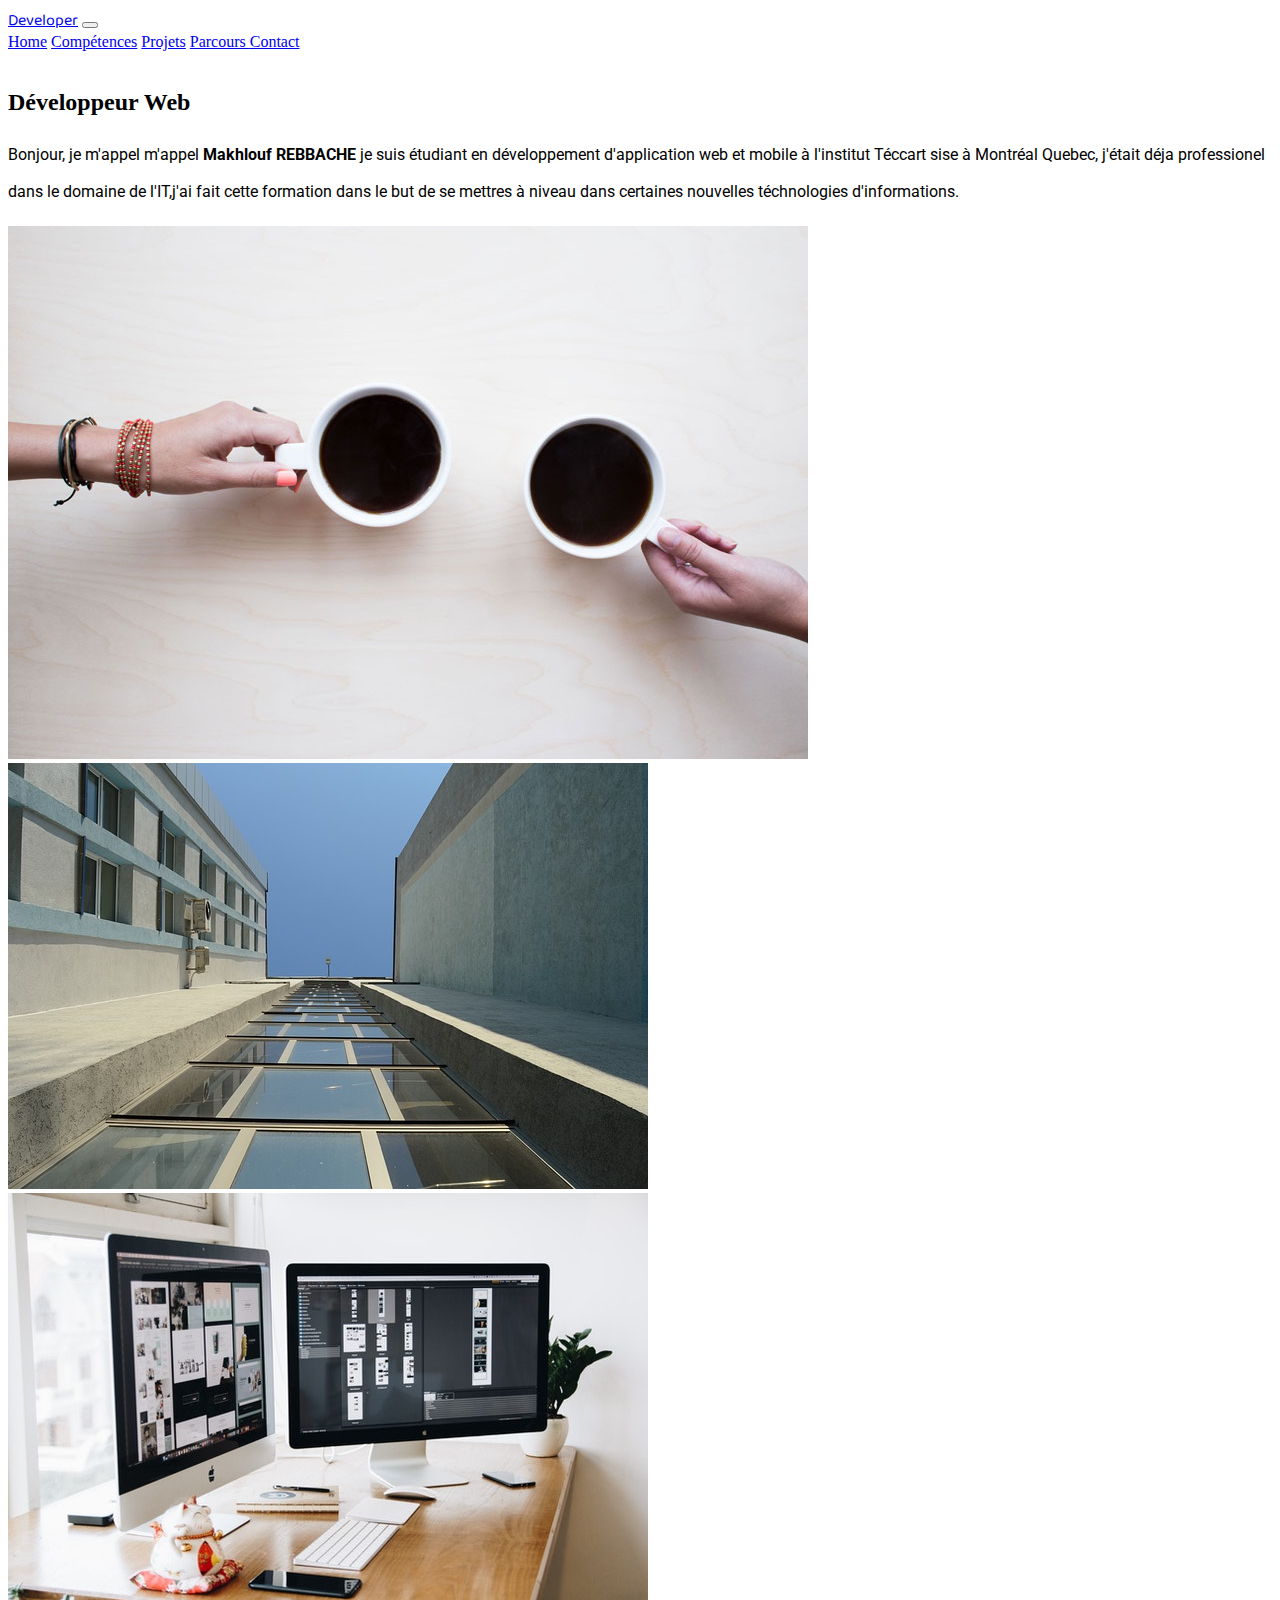
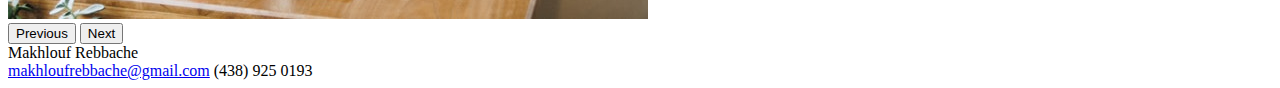
<file: index.html>
<!doctype html>
<html lang="fr">
  <head>
    <meta charset="utf-8">
    <meta name="viewport" content="width=device-width, initial-scale=1">
    <title>PortFolio</title>
<!------------------------------------------------Déclaration des fonts,liaison CSS, js et Bootstrap------------------------------------------------------------------->    
    <link rel="preconnect" href="https://fonts.googleapis.com">
    <link rel="preconnect" href="https://fonts.gstatic.com" crossorigin>

    <link href="https://fonts.googleapis.com/css2?family=Baloo+2&display=swap" rel="stylesheet">
    <link href="https://fonts.googleapis.com/css2?family=Rubik:ital,wght@1,300&display=swap" rel="stylesheet">
    <link href="https://fonts.googleapis.com/css2?family=Roboto:wght@300&display=swap" rel="stylesheet">
    
    
    
    <link href="https://cdn.jsdelivr.net/npm/bootstrap@5.3.0/dist/css/bootstrap.min.css" rel="stylesheet" 
     integrity="sha384-9ndCyUaIbzAi2FUVXJi0CjmCapSmO7SnpJef0486qhLnuZ2cdeRhO02iuK6FUUVM" crossorigin="anonymous">
     <script src="https://cdn.jsdelivr.net/npm/bootstrap@5.3.0/dist/js/bootstrap.bundle.min.js"></script>
     <link rel="stylesheet" href="CSS/style.css">
  </head>
  <body>
<!-----------------------------------------------------------la barre de navigation------------------------------------------------------------------->


    <nav class="navbar navbar-expand-lg navbar-light bg-light py-3">
      <div class="container ">
        <a class=" fs-1 text-info nav-link" style="font-family: 'Baloo 2', cursive;" href="/index.html">Developer</a>
          <button class="navbar-toggler" type="button" data-bs-toggle="collapse" data-bs-target="#navbarSupportedContent" aria-controls="navbarSupportedContent" aria-expanded="false" aria-label="Toggle navigation"><span class="navbar-toggler-icon"></span></button>
          <div class="collapse navbar-collapse" id="navbarSupportedContent">
              <div class="navbar-nav ms-auto mb-2 mb-lg-0 small fw-bolder">
                <a href="index.html" class="nav-link " >Home</a>
                <a href="Compétence.html" class="nav-link ">Compétences</a>
                <a href="Projets.html" class="nav-link ">Projets</a>
                <a href="Parcours.html" class="nav-link ">Parcours </a>
                <a href="Contact.html" class="nav-link ">Contact</a>
              </div>
          </div>
      </div>
  </nav>

    <main class="my-5">
<!----------------------------------------------Le main et la section qui comporte les deux colonnes------------------------------------------------------------------------------->
      <section>
      
        <div class="container mt-4 ">
          <br>
          <div class="row ">
            <div class="col-12 col-md-6  my-auto   p-3 ">
             <h2  class="fs-1 text-info mb-4" q>Développeur Web</h2>
             <p class="hero-subtitle mb-4 " style="font-family: 'Roboto', sans-serif;line-height:37px" >
               Bonjour, je m'appel m'appel <strong >Makhlouf REBBACHE</strong> je suis étudiant en développement d'application web
               et  mobile à l'institut Téccart sise à Montréal Quebec, j'était déja professionel dans le domaine 
               de l'IT,j'ai fait cette formation dans le but de se mettres à niveau dans certaines nouvelles téchnologies d'informations.
              
               
             </p>
            </div>
            <div class="col-12 col-md-6 px-4 " >
              <div id="carouselExampleControls" class="carousel slide" data-bs-ride="carousel">
                <div class="carousel-inner">
                  <div class="carousel-item active">
                    <img src="IMG/grab-a-coffee.jpg" class="d-block w-100" alt="...">
                  </div>
                  <div class="carousel-item">
                    <img src="IMG/building.jpg" class="d-block w-100" alt="...">
                  </div>
                  <div class="carousel-item">
                    <img src="IMG/design.jpg" class="d-block w-100" alt="...">
                  </div>
                </div>
                <button class="carousel-control-prev" type="button" data-bs-target="#carouselExampleControls" data-bs-slide="prev">
                  <span class="carousel-control-prev-icon" aria-hidden="true"></span>
                  <span class="visually-hidden">Previous</span>
                </button>
                <button class="carousel-control-next" type="button" data-bs-target="#carouselExampleControls" data-bs-slide="next">
                  <span class="carousel-control-next-icon" aria-hidden="true"></span>
                  <span class="visually-hidden">Next</span>
                </button>
            </div>
          </div>
        
        </div>
  
      </section>
    </main>
    
    <!-------------------------------------------------------------Le footer--------------------------------------------------------------------------------------------------------->
    
    
    <footer class="bg-light py-4 fixed-bottom">
      <div class="container">
          <div class="row align-items-center justify-content-between flex-column flex-sm-row">
              <div class="col-auto"><div class="fw-blod text-info fs-4 m-0 "> Makhlouf Rebbache</div></div>
              <div class="col-auto">
                  <a class="small text-info text-decoration-none text-col" href="#!">makhloufrebbache@gmail.com</a>
                  <a class="small text-info ms-3 text-decoration-none text-col">(438) 925 0193</a>
              </div>
          </div>
      </div>
  </footer>

 
  </body>
</html>
</file>
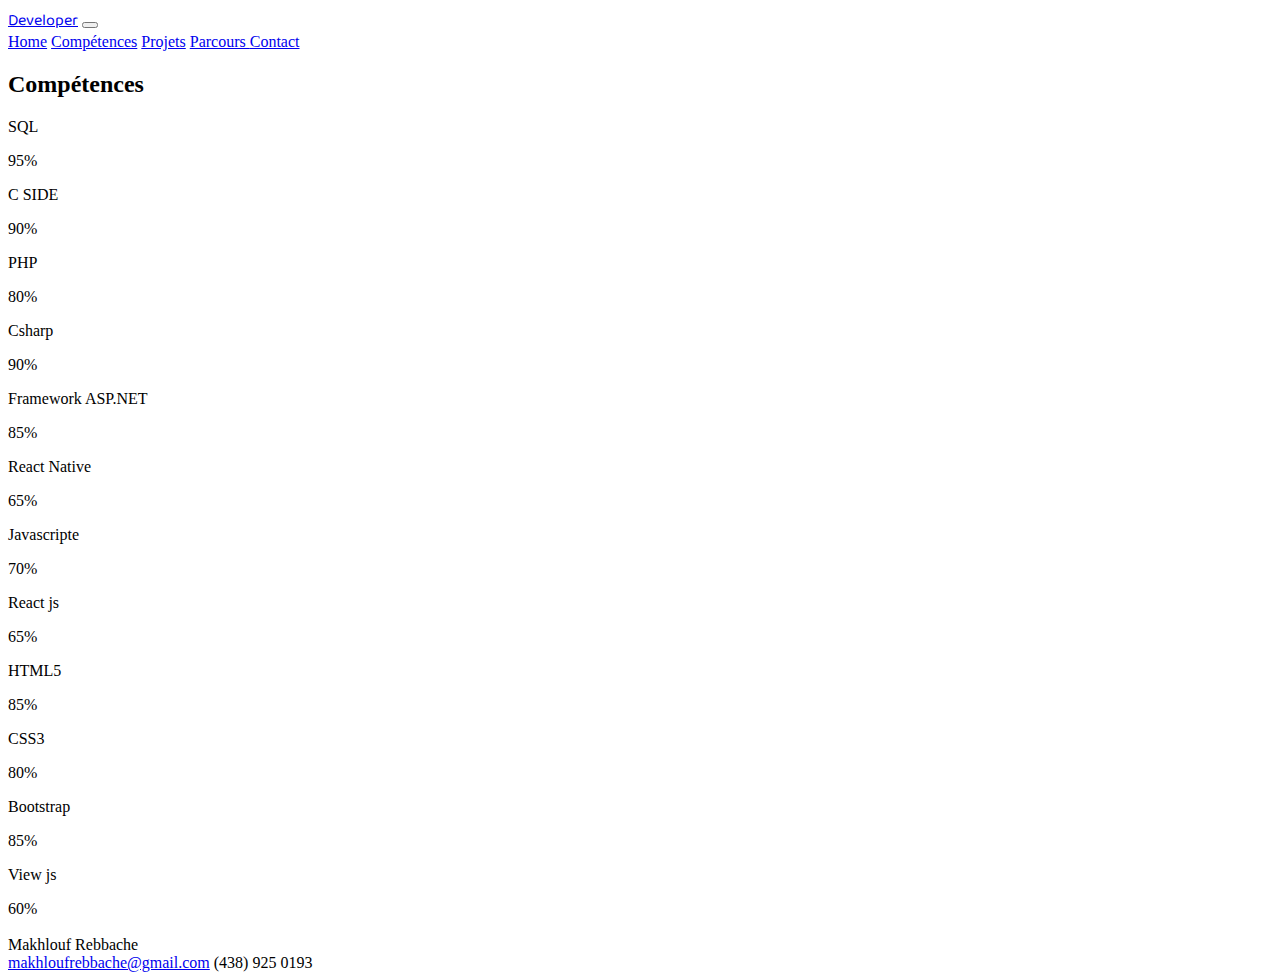
<file: Compétence.html>
<!doctype html>
<html lang="fr">
  <head>
    <meta charset="utf-8">
    <meta name="viewport" content="width=device-width, initial-scale=1">
    <title>PortFolio</title>
<!------------------------------------------------Déclaration des fonts,liaison CSS, js et Bootstrap------------------------------------------------------------------->    

    <link rel="preconnect" href="https://fonts.googleapis.com">
    <link rel="preconnect" href="https://fonts.gstatic.com" crossorigin>

    <link href="https://fonts.googleapis.com/css2?family=Baloo+2&display=swap" rel="stylesheet">
    <link href="https://fonts.googleapis.com/css2?family=Rubik:ital,wght@1,300&display=swap" rel="stylesheet">
    <link href="https://fonts.googleapis.com/css2?family=Roboto:wght@300&display=swap" rel="stylesheet">

    <link href="https://cdn.jsdelivr.net/npm/bootstrap@5.3.0/dist/css/bootstrap.min.css" rel="stylesheet" 
     integrity="sha384-9ndCyUaIbzAi2FUVXJi0CjmCapSmO7SnpJef0486qhLnuZ2cdeRhO02iuK6FUUVM" crossorigin="anonymous">
     <script src="https://cdn.jsdelivr.net/npm/bootstrap@5.3.0/dist/js/bootstrap.bundle.min.js"></script>
     <link rel="stylesheet" href="CSS/style.css">
  </head>
  <body>
<!-----------------------------------------------------------la barre de navigation------------------------------------------------------------------->
 
<nav class="navbar navbar-expand-lg navbar-light bg-light py-3">
      <div class="container ">
        <a class=" fs-1 text-info nav-link" style="font-family: 'Baloo 2', cursive;" href="/index.html">Developer</a>
          <button class="navbar-toggler" type="button" data-bs-toggle="collapse" data-bs-target="#navbarSupportedContent" aria-controls="navbarSupportedContent" aria-expanded="false" aria-label="Toggle navigation"><span class="navbar-toggler-icon"></span></button>
          <div class="collapse navbar-collapse" id="navbarSupportedContent">
              <div class="navbar-nav ms-auto mb-2 mb-lg-0 small fw-bolder">
                <a href="index.html" class="nav-link " >Home</a>
                <a href="Compétence.html" class="nav-link ">Compétences</a>
                <a href="Projets.html" class="nav-link ">Projets</a>
                <a href="Parcours.html" class="nav-link ">Parcours </a>
                <a href="Contact.html" class="nav-link ">Contact</a>
              </div>
          </div>
      </div>
  </nav>
<!-------------------------------------------------------------------Le main------------------------------------------------------------------------------->
<main>
      <section >
        <div class="container py-8">
          
          <h2 class="text-center my-3 py-2">Compétences</h2>
          <div class="row">
            <div class="col-12 col-md-6">
              <div class="shadow p-3 my-2 rounded text-center">
                <i class="fa-brands fa-html5 text-primary"></i>
                <p>SQL</p>
                <div class="progress" role="progressbar" aria-label="Basic example" aria-valuenow="0" aria-valuemin="0" aria-valuemax="100">
                  <div class="progress-bar" style="width: 95%">95%</div>
                </div>
              </div>
              <div class="shadow p-3 my-2 rounded text-center">
                <i class="text-primary fa-brands fa-css3-alt"></i>
                <p>C SIDE</p>
                <div class="progress" role="progressbar" aria-label="Basic example" aria-valuenow="0" aria-valuemin="0" aria-valuemax="100">
                  <div class="progress-bar" style="width: 90%">90%</div>
                </div>
              </div>
              <div class="shadow p-3 my-2 rounded text-center">
                <i class="text- fa-brands fa-js"></i>
                <p>PHP</p>
                <div class="progress" role="progressbar" aria-label="Basic example" aria-valuenow="0" aria-valuemin="0" aria-valuemax="100">
                  <div class="progress-bar" style="width: 80%">80%</div>
                </div>
              </div>
              <div class="shadow p-3 my-2 rounded text-center">
                <i class="text-primary fa-brands fa-sass"></i>
                <p>Csharp</p>
                <div class="progress" role="progressbar" aria-label="Basic example" aria-valuenow="0" aria-valuemin="0" aria-valuemax="100">
                  <div class="progress-bar" style="width: 90%">90%</div>
                </div>
              </div>
              <div class="shadow p-3 my-2 rounded text-center">
                <i class="text-primary fa-brands fa-bootstrap"></i>
                <p>Framework ASP.NET</p>
                <div class="progress" role="progressbar" aria-label="Basic example" aria-valuenow="0" aria-valuemin="0" aria-valuemax="100">
                  <div class="progress-bar" style="width: 85%">85%</div>
                </div>
              </div>
              <div class="shadow p-3 my-2 rounded text-center">
                <i class="text-primary fa-brands fa-github"></i>
                <p>React Native</p>
                <div class="progress" role="progressbar" aria-label="Basic example" aria-valuenow="0" aria-valuemin="0" aria-valuemax="100">
                  <div class="progress-bar" style="width: 65%">65%</div>
                </div>
              </div>
              
            </div>
            <div class="col-12 col-md-6">
              <div class="shadow p-3 my-2 rounded text-center">
                <i class="text-primary fa-brands fa-node"></i>
                <p>Javascripte</p>
                <div class="progress" role="progressbar" aria-label="Basic example" aria-valuenow="0" aria-valuemin="0" aria-valuemax="100">
                  <div class="progress-bar" style="width: 70%">70%</div>
                </div>
              </div>
              <div class="shadow p-3 my-2 rounded text-center">
                <i class="text-primary fa-brands fa-react"></i>
                <p>React js</p>
                <div class="progress" role="progressbar" aria-label="Basic example" aria-valuenow="0" aria-valuemin="0" aria-valuemax="100">
                  <div class="progress-bar" style="width: 65%">65%</div>
                </div>
              </div>
              <div class="shadow p-3 my-2 rounded text-center">
                <i class="text-primary fa-brands fa-bootstrap"></i>
                <p>HTML5</p>
                <div class="progress" role="progressbar" aria-label="Basic example" aria-valuenow="0" aria-valuemin="0" aria-valuemax="100">
                  <div class="progress-bar" style="width: 85%">85%</div>
                </div>
              </div>
              <div class="shadow p-3 my-2 rounded text-center">
                <i class="text-primary fa-brands fa-github"></i>
                <p>CSS3</p>
                <div class="progress" role="progressbar" aria-label="Basic example" aria-valuenow="0" aria-valuemin="0" aria-valuemax="100">
                  <div class="progress-bar" style="width: 80%">80%</div>
                </div>
              </div>
              <div class="shadow p-3 my-2 rounded text-center">
                <i class="text-primary fa-brands fa-bootstrap"></i>
                <p>Bootstrap</p>
                <div class="progress" role="progressbar" aria-label="Basic example" aria-valuenow="0" aria-valuemin="0" aria-valuemax="100">
                  <div class="progress-bar" style="width: 85%">85%</div>
                </div>
              </div>
              <div class="shadow p-3 my-2 rounded text-center">
                <i class="text-primary fa-brands fa-github"></i>
                <p>View js</p>
                <div class="progress" role="progressbar" aria-label="Basic example" aria-valuenow="0" aria-valuemin="0" aria-valuemax="100">
                  <div class="progress-bar" style="width: 60%">60%</div>
                </div>
              </div>
            </div>
          </div>
        </div>
      </section>
      <br>
    </main>
<!-------------------------------------------------------------------Le footer--------------------------------------------------------------------------------------------------------->

    <footer class="bg-light py-4 ">
      <div class="container">
          <div class="row align-items-center justify-content-between flex-column flex-sm-row">
              <div class="col-auto"><div class="fw-blod text-info fs-4 m-0 "> Makhlouf Rebbache</div></div>
              <div class="col-auto">
                  <a class="small text-info text-decoration-none text-col" href="#!">makhloufrebbache@gmail.com</a>
                  <a class="small text-info ms-3 text-decoration-none text-col">(438) 925 0193</a>
              </div>
          </div>
      </div>
  </footer>
  </body>

</html>
</file>
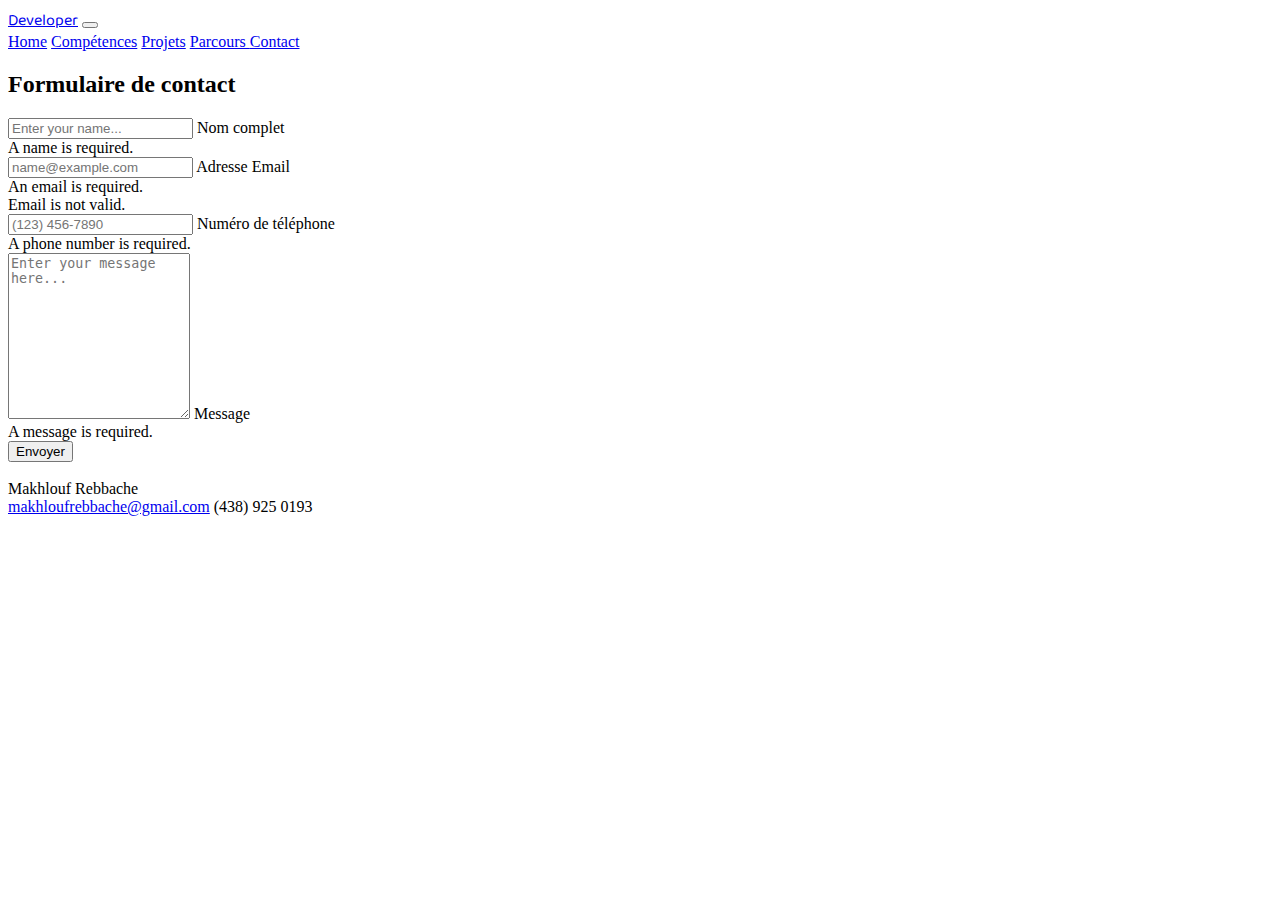
<file: Contact.html>
<!doctype html>
<html lang="fr">
  <head>
    <meta charset="utf-8">
    <meta name="viewport" content="width=device-width, initial-scale=1">
    <title>PortFolio</title>
<!------------------------------------------------Déclaration des fonts,liaison CSS, js et Bootstrap------------------------------------------------------------------->    
<link rel="preconnect" href="https://fonts.googleapis.com">
    <link rel="preconnect" href="https://fonts.gstatic.com" crossorigin>

    <link href="https://fonts.googleapis.com/css2?family=Baloo+2&display=swap" rel="stylesheet">
    <link href="https://fonts.googleapis.com/css2?family=Rubik:ital,wght@1,300&display=swap" rel="stylesheet">
    <link href="https://fonts.googleapis.com/css2?family=Roboto:wght@300&display=swap" rel="stylesheet">
     
    <link href="https://cdn.jsdelivr.net/npm/bootstrap@5.3.0/dist/css/bootstrap.min.css" rel="stylesheet" 
     integrity="sha384-9ndCyUaIbzAi2FUVXJi0CjmCapSmO7SnpJef0486qhLnuZ2cdeRhO02iuK6FUUVM" crossorigin="anonymous">
     <script src="https://cdn.jsdelivr.net/npm/bootstrap@5.3.0/dist/js/bootstrap.bundle.min.js"></script>
     <link rel="stylesheet" href="CSS/style.css">
  </head>
  <body>
<!-----------------------------------------------------------la barre de navigation------------------------------------------------------------------->
<nav class="navbar navbar-expand-lg navbar-light bg-light py-3">
      <div class="container ">
        <a class=" fs-1 text-info nav-link" style="font-family: 'Baloo 2', cursive;" href="/index.html">Developer</a>
          <button class="navbar-toggler" type="button" data-bs-toggle="collapse" data-bs-target="#navbarSupportedContent" aria-controls="navbarSupportedContent" aria-expanded="false" aria-label="Toggle navigation"><span class="navbar-toggler-icon"></span></button>
          <div class="collapse navbar-collapse" id="navbarSupportedContent">
              <div class="navbar-nav ms-auto mb-2 mb-lg-0 small fw-bolder">
                <a href="index.html" class="nav-link " >Home</a>
                <a href="Compétence.html" class="nav-link ">Compétences</a>
                <a href="Projets.html" class="nav-link ">Projets</a>
                <a href="Parcours.html" class="nav-link ">Parcours </a>
                <a href="Contact.html" class="nav-link ">Contact</a>
              </div>
          </div>
      </div>
  </nav>
<!-------------------------------------------------------------------Le main------------------------------------------------------------------------------->
<main>
      <section class="py-5">
        <div class="container rounded bg-light px-5">
            
            <div class="  py-5 px-4 px-md-5">
                <div class="text-center mb-5">
                    <div class="feature bg-primary bg-gradient-primary-to-secondary text-white rounded-3 mb-3"><i class="bi bi-envelope"></i></div>
                    <h2 class="fw-bolder">Formulaire de contact</h2>
                   
                </div>
                <div class="row gx-5 justify-content-center">
                    <div class="col-lg-8 col-xl-6">
                       
                        <form id="contactForm" data-sb-form-api-token="API_TOKEN">
                          
                            <div class="form-floating mb-3 ">
                                <input class="form-control " id="name" type="text" placeholder="Enter your name..." data-sb-validations="required" />
                                <label for="name ">Nom complet</label>
                                <div class="invalid-feedback" data-sb-feedback="name:required">A name is required.</div>
                            </div>
                         
                            <div class="form-floating mb-3">
                                <input class="form-control " id="email" type="email" placeholder="name@example.com" data-sb-validations="required,email" />
                                <label for="email">Adresse Email</label>
                                <div class="invalid-feedback" data-sb-feedback="email:required">An email is required.</div>
                                <div class="invalid-feedback" data-sb-feedback="email:email">Email is not valid.</div>
                            </div>
                           
                            <div class="form-floating mb-3 bg-light">
                                <input class="form-control" id="phone" type="tel" placeholder="(123) 456-7890" data-sb-validations="required" />
                                <label for="phone">Numéro de téléphone</label>
                                <div class="invalid-feedback" data-sb-feedback="phone:required">A phone number is required.</div>
                            </div>
                            
                            <div class="form-floating mb-3 bg-light">
                                <textarea class="form-control" id="message" type="text" placeholder="Enter your message here..." style="height: 10rem" data-sb-validations="required"></textarea>
                                <label for="message">Message</label>
                                <div class="invalid-feedback" data-sb-feedback="message:required">A message is required.</div>
                            </div>
                            <div class="d-grid"><button class="btn btn-primary btn-lg disabled" id="submitButton" type="submit">Envoyer</button></div>
                        </form>
                    </div>
                </div>
            </div>
        </div>
    </section><br>
    </main>
<!-------------------------------------------------------------------Le footer--------------------------------------------------------------------------------------------------------->

    <footer class="bg-light py-4 ">
      <div class="container">
          <div class="row align-items-center justify-content-between flex-column flex-sm-row">
              <div class="col-auto"><div class="fw-blod text-info fs-4 m-0 "> Makhlouf Rebbache</div></div>
              <div class="col-auto">
                  <a class="small text-info text-decoration-none text-col" href="#!">makhloufrebbache@gmail.com</a>
                  <a class="small text-info ms-3 text-decoration-none text-col">(438) 925 0193</a>
              </div>
          </div>
      </div>
  </footer>
  
  </body>


</html>
</file>
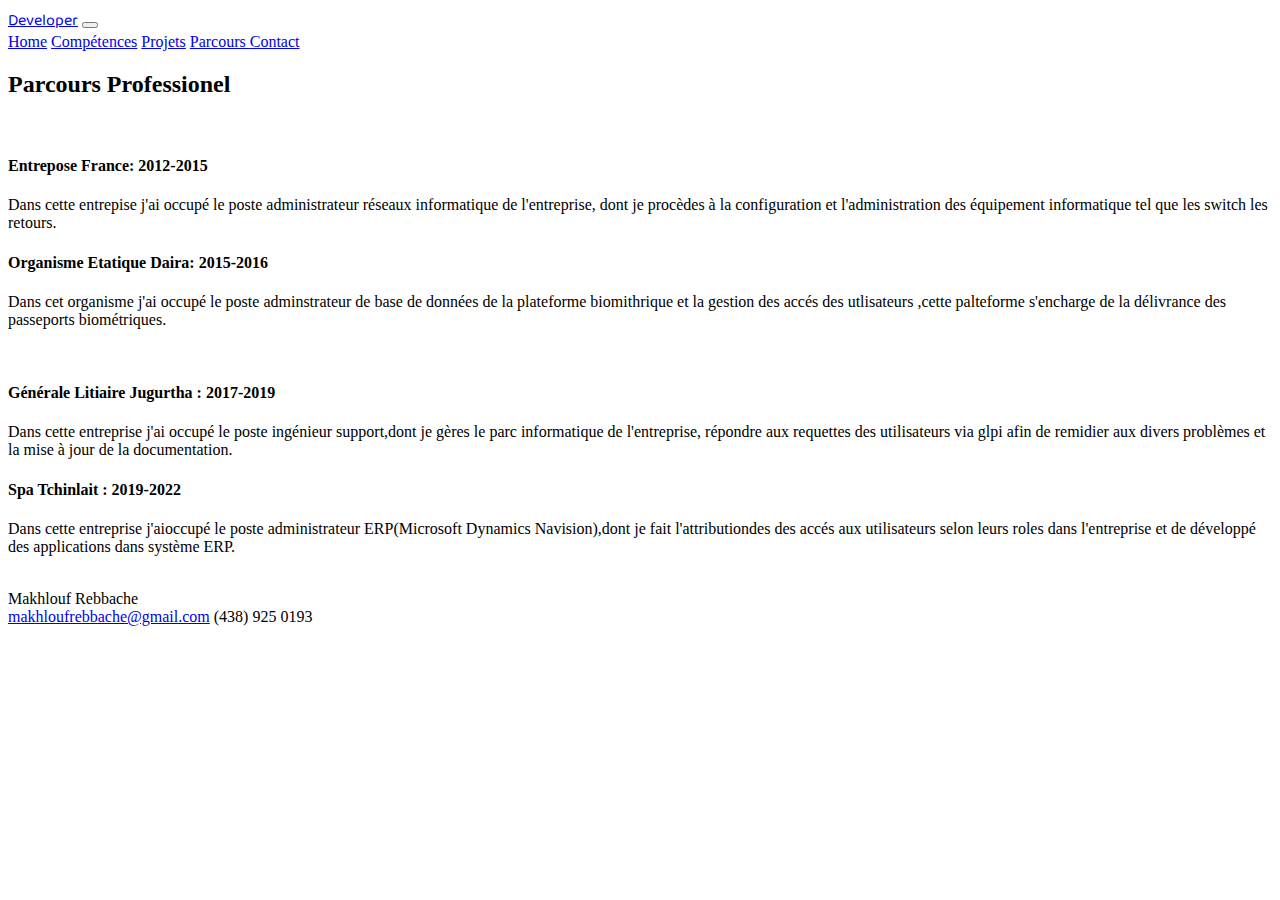
<file: Parcours.html>
<!doctype html>
<html lang="fr">
  <head>
    <meta charset="utf-8">
    <meta name="viewport" content="width=device-width, initial-scale=1">
    <title>PorteFolio</title>
<!------------------------------------------------Déclaration des fonts,liaison CSS, js et Bootstrap------------------------------------------------------------------->    

    <link rel="preconnect" href="https://fonts.googleapis.com">
    <link rel="preconnect" href="https://fonts.gstatic.com" crossorigin>

    <link href="https://fonts.googleapis.com/css2?family=Baloo+2&display=swap" rel="stylesheet">
    <link href="https://fonts.googleapis.com/css2?family=Rubik:ital,wght@1,300&display=swap" rel="stylesheet">
    <link href="https://fonts.googleapis.com/css2?family=Roboto:wght@300&display=swap" rel="stylesheet">

    <link href="https://cdn.jsdelivr.net/npm/bootstrap@5.3.0/dist/css/bootstrap.min.css" rel="stylesheet" 
     integrity="sha384-9ndCyUaIbzAi2FUVXJi0CjmCapSmO7SnpJef0486qhLnuZ2cdeRhO02iuK6FUUVM" crossorigin="anonymous">
     <script src="https://cdn.jsdelivr.net/npm/bootstrap@5.3.0/dist/js/bootstrap.bundle.min.js"></script>
     <link rel="stylesheet" href="CSS/style.css">
  </head>
  <body>
<!-------------------------------------------------------la barre de navigation------------------------------------------------------------------->

    <nav class="navbar navbar-expand-lg navbar-light bg-light py-3">
      <div class="container ">
        <a class=" fs-1 text-info nav-link" style="font-family: 'Baloo 2', cursive;" href="/index.html">Developer</a>
          <button class="navbar-toggler" type="button" data-bs-toggle="collapse" data-bs-target="#navbarSupportedContent" aria-controls="navbarSupportedContent" aria-expanded="false" aria-label="Toggle navigation"><span class="navbar-toggler-icon"></span></button>
          <div class="collapse navbar-collapse" id="navbarSupportedContent">
              <div class="navbar-nav ms-auto mb-2 mb-lg-0 small fw-bolder">
                <a href="index.html" class="nav-link " >Home</a>
                <a href="Compétence.html" class="nav-link ">Compétences</a>
                <a href="Projets.html" class="nav-link ">Projets</a>
                <a href="Parcours.html" class="nav-link ">Parcours </a>
                <a href="Contact.html" class="nav-link ">Contact</a>
              </div>
          </div>
      </div>
  </nav>
<!----------------------------------------------Le main et la section qui comporte les deux colonnes------------------------------------------------------------------------------->
<main>
        <section >
            <div class="container py-3">
           
                 <h2 class="text-center  my-3 py-2">Parcours Professionel</h2>
                 <br>
                 <div class="row">
                    <div class="col-12 col-md-6">
                      
                      <div class="shadow p-3 my-2 rounded text-left" >
                        <h4 class="text-info text-left">Entrepose France: 2012-2015</h4>
               
                        <p>Dans cette entrepise j'ai occupé le poste administrateur réseaux informatique de l'entreprise, dont je procèdes
                          à la configuration et l'administration des équipement informatique tel que les switch les retours.
                        </p>
                      </div>
                    </div>
                    <div class="col-12 col-md-6">
                      <div class="shadow p-3 my-2 rounded ">
                        <h4 class=" text-info text-left" >Organisme Etatique Daira: 2015-2016</h4>
                         <p>Dans cet organisme j'ai occupé le poste adminstrateur de base de données de la plateforme biomithrique
                          et la gestion des accés des utlisateurs ,cette palteforme s'encharge de la délivrance des passeports biométriques.
                         </p>
                      </div>
                    </div>
                  </div> 
                  <br>   
                  <div class="row">
                    <div class="col-12 col-md-6">
                      
                      <div class="shadow p-3 my-2 rounded text-left">
                        <h4 class="text-info text-left">Générale Litiaire Jugurtha : 2017-2019</h4>
                    
                        <p>Dans cette entreprise j'ai occupé le poste ingénieur support,dont je gères le parc informatique de l'entreprise,
                           répondre aux requettes des utilisateurs via glpi afin de remidier aux divers problèmes et la mise à jour de la documentation.
                         </p>
                      </div>
                    </div>
                    <div class="col-12 col-md-6">
                     
                      <div class="shadow p-3 my-2 rounded text-left">
                        <h4 class="text-info  text-left">Spa Tchinlait : 2019-2022</h4>
                        <p>Dans cette entreprise j'aioccupé le poste administrateur ERP(Microsoft Dynamics Navision),dont je fait l'attributiondes
                          des accés aux utilisateurs selon leurs roles dans l'entreprise et de développé des applications dans système ERP.
                        </p>
                      </div>
                    </div>
                  </div>     
            </div>   
         </section>
      <br>
    </main>
    <!-------------------------------------------------------------Le footer--------------------------------------------------------------------------------------------------------->

    <footer class="bg-light py-5 ">
      <div class="container">
          <div class="row align-items-center justify-content-between flex-column flex-sm-row">
              <div class="col-auto"><div class="fw-blod text-info fs-4 m-0 "> Makhlouf Rebbache</div></div>
              <div class="col-auto">
                  <a class="small text-info text-decoration-none text-col" href="#!">makhloufrebbache@gmail.com</a>
                  <a class="small text-info ms-3 text-decoration-none text-col">(438) 925 0193</a>
              </div>
          </div>
      </div>
  </footer>
  </body>

</html>
</file>
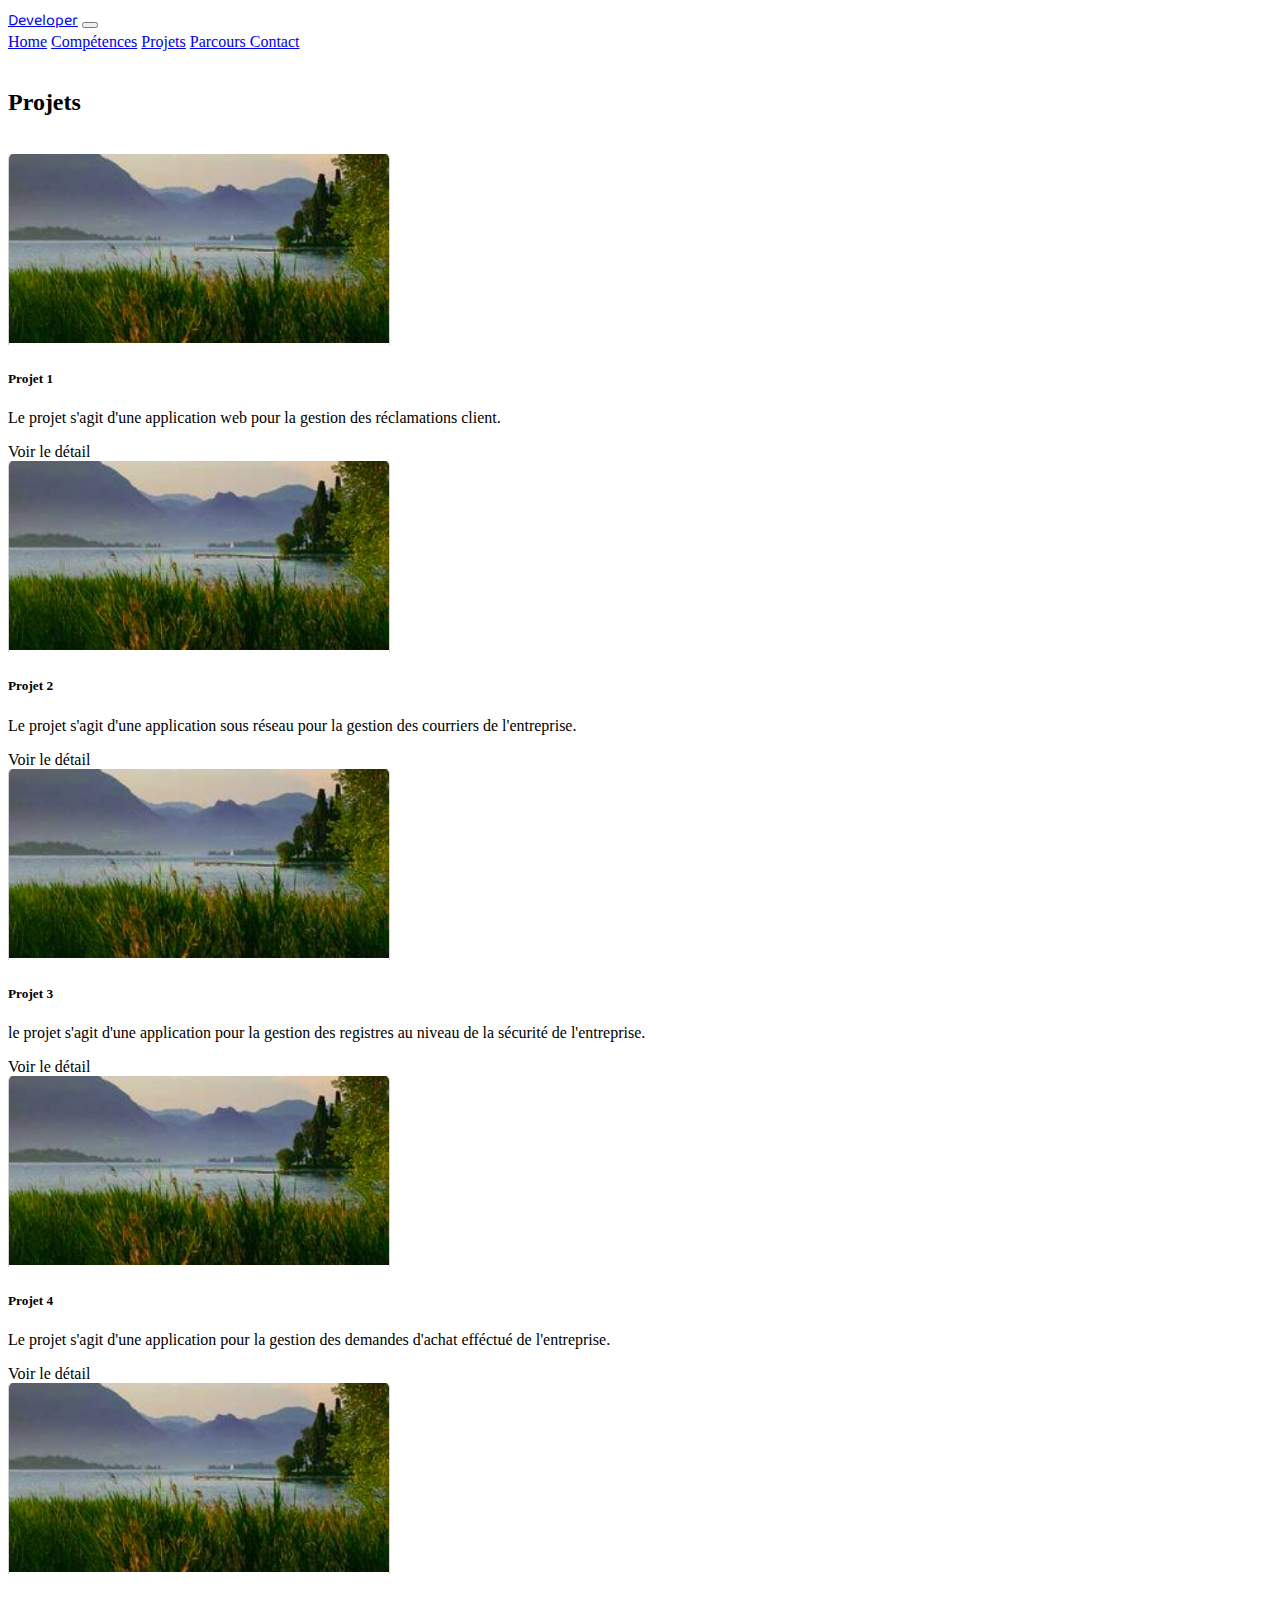
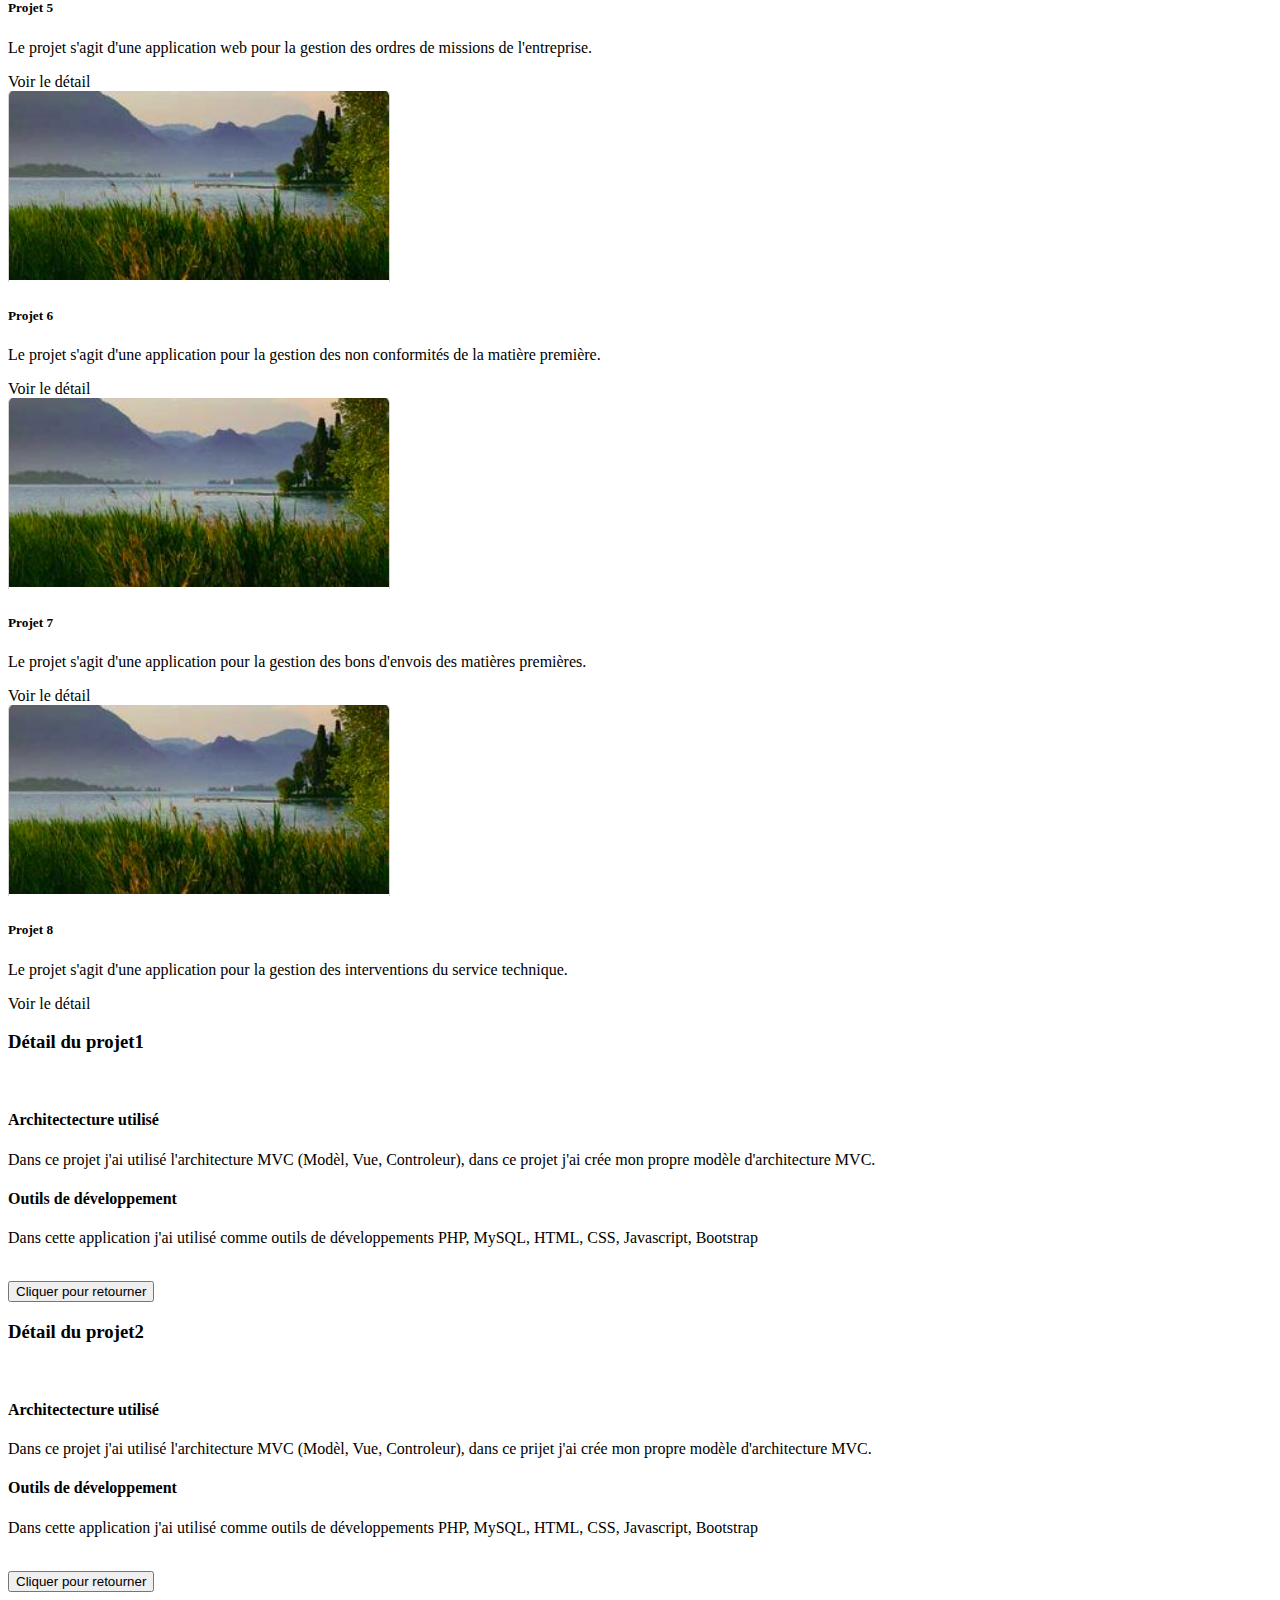
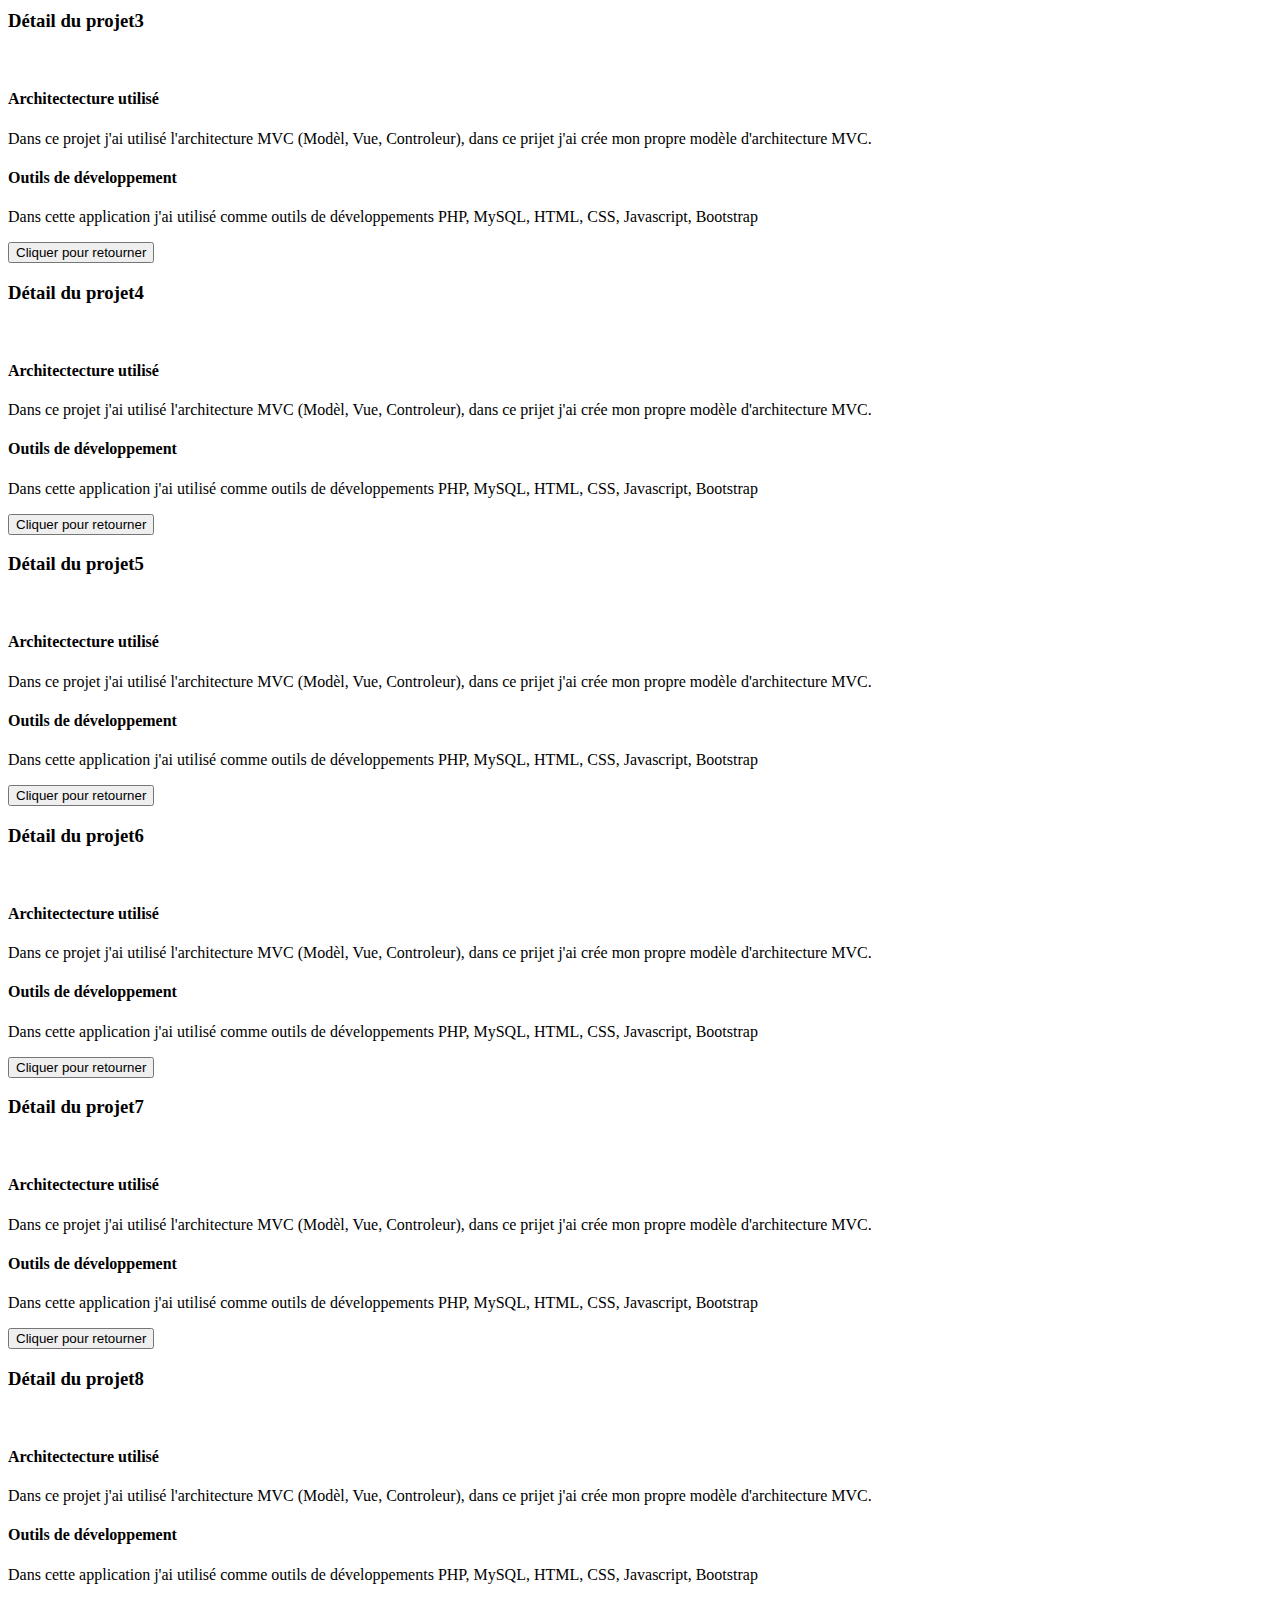
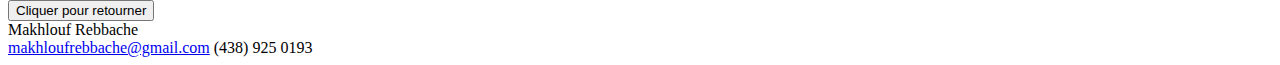
<file: Projets.html>
<!doctype html>
<html lang="fr">
  <head>
    <meta charset="utf-8">
    <meta name="viewport" content="width=device-width, initial-scale=1">
    <title>Portfolio</title>
    <!-------------------------------------------Déclaration des fonts,liaison CSS, js et Bootstrap------------------------------------------------------------------->    

    <link rel="preconnect" href="https://fonts.googleapis.com">
    <link rel="preconnect" href="https://fonts.gstatic.com" crossorigin>

    <link href="https://fonts.googleapis.com/css2?family=Baloo+2&display=swap" rel="stylesheet">
    <link href="https://fonts.googleapis.com/css2?family=Rubik:ital,wght@1,300&display=swap" rel="stylesheet">
    <link href="https://fonts.googleapis.com/css2?family=Roboto:wght@300&display=swap" rel="stylesheet">

    <link href="https://cdn.jsdelivr.net/npm/bootstrap@5.3.0/dist/css/bootstrap.min.css" rel="stylesheet" 
     integrity="sha384-9ndCyUaIbzAi2FUVXJi0CjmCapSmO7SnpJef0486qhLnuZ2cdeRhO02iuK6FUUVM" crossorigin="anonymous">
     <script src="https://cdn.jsdelivr.net/npm/bootstrap@5.3.0/dist/js/bootstrap.bundle.min.js"></script>
     <link rel="stylesheet" href="CSS/style.css">
     <script src="javascript.js"></script>
  </head>
  <body>
<!-------------------------------------------------------la barre de navigation------------------------------------------------------------------->
<nav class="navbar navbar-expand-lg navbar-light bg-light py-3">
      <div class="container ">
        <a class=" fs-1 text-info nav-link" style="font-family: 'Baloo 2', cursive;" href="/index.html">Developer</a>
          <button class="navbar-toggler" type="button" data-bs-toggle="collapse" data-bs-target="#navbarSupportedContent" aria-controls="navbarSupportedContent" aria-expanded="false" aria-label="Toggle navigation"><span class="navbar-toggler-icon"></span></button>
          <div class="collapse navbar-collapse" id="navbarSupportedContent">
              <div class="navbar-nav ms-auto mb-2 mb-lg-0 small fw-bolder">
                <a href="index.html" class="nav-link " >Home</a>
                <a href="Compétence.html" class="nav-link ">Compétences</a>
                <a href="Projets.html" class="nav-link ">Projets</a>
                <a href="Parcours.html" class="nav-link ">Parcours </a>
                <a href="Contact.html" class="nav-link ">Contact</a>
              </div>
          </div>
      </div>
  </nav>

    <main>
<!----------------------------------------------Le main et le sections qui définis les projets en générale------------------------------------------------------------------------------->
<br>
   
      <section id="portfolio" class="mb-5">
      
        <div class="container py-8" >
         <p></p>
         
          <h2 class="mb-0 py-2 text-center">Projets</h2>
          <br>
        
          <div id="carouselExampleControls" class="carousel slide" data-bs-ride="carousel">
            <div class="carousel-inner">
              <div class="carousel-item active">
                <div class="row gy-4 gy-md-0 mt-4 w-100">
                  <div class="col-xs-12 col-sm-6 col-md-4 col-lg-3">
                    <div class="card">
                      <img src="IMG/prj2.PNG" class="card-img-top" alt="...">
                      <div class="card-body">
                       
                        <h5 class="card-title">Projet 1</h5>
                        <p class="card-text">Le projet s'agit d'une application web pour la gestion des réclamations client.
                         
                        </p>
                        <a class="btn btn-primary"  data-bs-toggle="offcanvas" data-bs-target="#infoProjet1" aria-controls="infoProjet1" onclick = afficherDétailProjet1()>Voir le détail </a>
                      </div>
                        
                    </div>
                  </div>
                  <div class="col-xs-12 col-sm-6 col-md-4 col-lg-3">
                    <div class="card">
                      <img src="IMG/prj2.PNG" class="card-img-top" alt="...">
                      <div class="card-body">
                        <h5 class="card-title">Projet 2</h5>
                        <p class="card-text">Le projet s'agit d'une application sous réseau pour la gestion des courriers de 
                          l'entreprise.</p>
                        <a class="btn btn-primary" data-bs-toggle="offcanvas" data-bs-target="#infoProjet2" aria-controls="infoProjet2" onclick = afficherDétailProjet2()>Voir le détail</a>
                      </div>
                    </div>
                  </div>
                  <div class="col-xs-12 col-sm-6 col-md-4 col-lg-3">
                    <div class="card">
                      <img src="IMG/prj2.PNG" class="card-img-top" alt="...">
                      <div class="card-body">
                        <h5 class="card-title">Projet 3</h5>
                        <p class="card-text">le projet s'agit d'une application pour la gestion des registres au niveau 
                          de la sécurité de l'entreprise.</p>
                          
                        <a class="btn btn-primary" data-bs-toggle="offcanvas" data-bs-target="#infoProjet2" aria-controls="infoProjet3" onclick = afficherDétailProjet3() >Voir le détail</a>
                      </div>
                    </div>
                  </div>
                  <div class="col-xs-12 col-sm-6 col-md-4 col-lg-3">
                    <div class="card">
                      <img src="IMG/prj2.PNG" class="card-img-top" alt="...">
                      <div class="card-body">
                        <h5 class="card-title">Projet 4</h5>
                        <p class="card-text">Le projet s'agit d'une application pour la gestion des demandes d'achat efféctué de l'entreprise.</p>
                         
                        <a class="btn btn-primary" data-bs-toggle="offcanvas" data-bs-target="#infoProjet4" aria-controls="infoProjet4" onclick = afficherDétailProjet4()>Voir le détail</a>
                      </div>
                      </div>
                  </div>
                  
                </div>
              </div>
              <div class="carousel-item">
                <div class="row gy-4 gy-md-0 mt-4">
                  <div class="col-xs-12 col-sm-6 col-md-4 col-lg-3">
                    <div class="card">
                      <img src="IMG/prj2.PNG" class="card-img-top" alt="...">
                      <div class="card-body">
                        <h5 class="card-title">Projet 5</h5>
                        <p class="card-text">Le projet s'agit d'une application web pour la gestion des ordres de missions
                          de l'entreprise.</p>                         
                        </p>
                        <a class="btn btn-primary" data-bs-toggle="offcanvas" data-bs-target="#infoProjet1" aria-controls="infoProjet5" onclick = afficherDétailProjet5()>Voir le détail</a>
                      </div>
                      
                    </div>
                  </div>
                  <div class="col-xs-12 col-sm-6 col-md-4 col-lg-3">
                    <div class="card">
                      <img src="IMG/prj2.PNG" class="card-img-top" alt="...">
                      <div class="card-body ">
                        <h5 class="card-title">Projet 6</h5>
                        <p class="card-text">Le projet s'agit d'une application pour la gestion des non conformités de 
                          la matière première.</p>
                              <a class="btn btn-primary" data-bs-toggle="offcanvas" data-bs-target="#infoProjet2" aria-controls="infoProjet6" onclick = afficherDétailProjet6()>Voir le détail</a>
                      </div>
                    </div>
                  </div>
                  <div class="col-xs-12 col-sm-6 col-md-4 col-lg-3">
                    <div class="card">
                      <img src="IMG/prj2.PNG" class="card-img-top" alt="...">
                      <div class="card-body">
                        <h5 class="card-title">Projet 7</h5>
                        <p class="card-text">Le projet s'agit d'une application pour la gestion des bons d'envois des
                          matières premières.</p>
                                
                        <a class="btn btn-primary" data-bs-toggle="offcanvas" data-bs-target="#infoProjet2" aria-controls="infoProjet7" onclick = afficherDétailProjet7()>Voir le détail</a>
                      </div>
                    </div>
                  </div>
                  <div class="col-xs-12 col-sm-6 col-md-4 col-lg-3">
                    <div class="card">
                      <img src="IMG/prj2.PNG" class="card-img-top" alt="...">
                      <div class="card-body">
                        <h5 class="card-title">Projet 8</h5>
                        <p class="card-text">Le projet s'agit d'une application pour la gestion des interventions du 
                          service technique.</p>
                               
                        <a class="btn btn-primary" data-bs-toggle="offcanvas" data-bs-target="#infoProjet4" aria-controls="infoProjet8" onclick = afficherDétailProjet8()>Voir le détail</a>
                      </div>
                      </div>
                  </div>
                  
                </div>
              </div>
              
            </div>
          </div>
       </div>
       <p></p>
     </section>
<!---------------------------------------------------------------section détail des projets-------------------------------------------------------------->    
    <section >
<!--------------------------------------------------------------------Détail projet1--------------------------------------------------------------------->
      <div class="container ">
       
      
        <div  id="detail_prj1"  class="visually-hidden">
          
        <div class="row">
          <h3 class="text-center ">Détail du projet1</h3><br>
          <div class="col-12 col-md-12 p-5">
            <div class="shadow p-3 my-2 rounded " >
              <h4 class="text-info text-left">Architectecture utilisé</h4>
              <p class="">Dans ce projet j'ai utilisé l'architecture MVC (Modèl, Vue, Controleur), dans ce projet  j'ai crée mon propre modèle 
               
                d'architecture MVC. </p>
            </div>
          </div>
          <div class="col-12 col-md-12 p-5">
            <div class="shadow p-3 my-2 rounded ">
              <h4 class="text-info ">Outils de développement</h4>
              <p  class="">Dans cette application j'ai utilisé comme outils de développements 
                PHP, MySQL, HTML, CSS, Javascript, Bootstrap</p>
              
            </div>
          </div>
         
          <div class="row">
            <div class="col-md-5"></div>
            <div class="col-md-2 text-center"><br><button class="btn btn-primary text-center" onclick=retourProjets()>Cliquer pour retourner</button></div>
            <div class="col-md-5"></div>
          </div>
          
        </div>
        
          </div></div>
        
<!--------------------------------------------------------------------Détail projet2--------------------------------------------------------------------->
<div class="container ">
        
        <div  id="detail_prj2"  class="visually-hidden">
          
        <div class="row">
          <h3 class="text-center">Détail du projet2</h3><br>
          <div class="col-12 col-md-12 p-5">
            <div class="shadow p-3 my-2 rounded text-let" >
              <h4 class="text-info">Architectecture utilisé</h4>
              <p class="">Dans ce projet j'ai utilisé l'architecture MVC (Modèl, Vue, Controleur),
                dans ce prijet  j'ai crée mon propre modèle 
                d'architecture MVC. </p>
            </div>
          </div>
          <div class="col-12 col-md-12 p-5">
            <div class="shadow p-3 my-2 rounded ">
              <h4 class="text-info ">Outils de développement</h4>
              <p  class="">Dans cette application j'ai utilisé comme outils de développements 
                PHP, MySQL, HTML, CSS, Javascript, Bootstrap</p>
              
            </div>
          </div>
         
          <div class="row">
            <div class="col-md-5"></div>
            <div class="col-md-2 text-center"><br><button class="btn btn-primary text-center" onclick=retourProjets()>Cliquer pour retourner</button></div>
            <div class="col-md-5"></div>
          </div>
          
        </div>
        
        </div>  </div>
<!--------------------------------------------------------------------Détail projet3--------------------------------------------------------------------->
<div class="container ">
        
          <div  id="detail_prj3"  class="visually-hidden">
            
          <div class="row">
            <h3 class="text-center">Détail du projet3</h3><br>
            <div class="col-12 col-md-12 p-5">
              <div class="shadow p-3 my-2 rounded text-let" >
                <h4 class="text-info">Architectecture utilisé</h4>
                <p class="">Dans ce projet j'ai utilisé l'architecture MVC (Modèl, Vue, Controleur),
                  dans ce prijet  j'ai crée mon propre modèle 
                  d'architecture MVC. </p>
              </div>
            </div>
            <div class="col-12 col-md-12 p-5">
              <div class="shadow p-3 my-2 rounded ">
                <h4 class="text-info ">Outils de développement</h4>
                <p  class="">Dans cette application j'ai utilisé comme outils de développements 
                  PHP, MySQL, HTML, CSS, Javascript, Bootstrap</p>
                
              </div>
            </div>
           
            <div class="row">
              <div class="col-md-5"></div>
              <div class="col-md-2 text-center"><button class="btn btn-primary text-center" onclick=retourProjets()>Cliquer pour retourner</button></div>
              
              <div class="col-md-5"></div>
            </div>
            
          </div>
          
          </div>  
      
        </div>  
<!--------------------------------------------------------------------Détail projet4--------------------------------------------------------------------->
<div class="container ">
        
          <div  id="detail_prj4"  class="visually-hidden">
            
          <div class="row">
            <h3 class="text-center">Détail du projet4</h3><br>
            <div class="col-12 col-md-12 p-5">
              <div class="shadow p-3 my-2 rounded text-let" >
                <h4 class="text-info">Architectecture utilisé</h4>
                <p class="">Dans ce projet j'ai utilisé l'architecture MVC (Modèl, Vue, Controleur),
                  dans ce prijet  j'ai crée mon propre modèle 
                  d'architecture MVC. </p>
              </div>
            </div>
            <div class="col-12 col-md-12 p-5">
              <div class="shadow p-3 my-2 rounded ">
                <h4 class="text-info ">Outils de développement</h4>
                <p  class="">Dans cette application j'ai utilisé comme outils de développements 
                  PHP, MySQL, HTML, CSS, Javascript, Bootstrap</p>
                
              </div>
            </div>
           
            <div class="row">
              <div class="col-md-5"></div>
              <div class="col-md-2 text-center"><button class="btn btn-primary text-center" onclick=retourProjets()>Cliquer pour retourner</button></div>
              
              <div class="col-md-5"></div>
            </div>
            
          </div>
          
          </div>  
      
        </div>  
<!--------------------------------------------------------------------Détail projet5--------------------------------------------------------------------->
<div class="container ">
        
  <div  id="detail_prj5"  class="visually-hidden">
    
  <div class="row">
    <h3 class="text-center">Détail du projet5</h3><br>
    <div class="col-12 col-md-12 p-5">
      <div class="shadow p-3 my-2 rounded text-let" >
        <h4 class="text-info">Architectecture utilisé</h4>
        <p class="">Dans ce projet j'ai utilisé l'architecture MVC (Modèl, Vue, Controleur),
          dans ce prijet  j'ai crée mon propre modèle 
          d'architecture MVC. </p>
      </div>
    </div>
    <div class="col-12 col-md-12 p-5">
      <div class="shadow p-3 my-2 rounded ">
        <h4 class="text-info ">Outils de développement</h4>
        <p  class="">Dans cette application j'ai utilisé comme outils de développements 
          PHP, MySQL, HTML, CSS, Javascript, Bootstrap</p>
        
      </div>
    </div>
   
    <div class="row">
      <div class="col-md-5"></div>
      <div class="col-md-2 text-center"><button class="btn btn-primary text-center" onclick=retourProjets()>Cliquer pour retourner</button></div>
      
      <div class="col-md-5"></div>
    </div>
    
  </div>
  
  </div>  

</div>                  

<!--------------------------------------------------------------------Détail projet6--------------------------------------------------------------------->
<div class="container ">
        
      <div  id="detail_prj6"  class="visually-hidden">
        
      <div class="row">
        <h3 class="text-center">Détail du projet6</h3><br>
        <div class="col-12 col-md-12 p-5">
          <div class="shadow p-3 my-2 rounded text-let" >
            <h4 class="text-info">Architectecture utilisé</h4>
            <p class="">Dans ce projet j'ai utilisé l'architecture MVC (Modèl, Vue, Controleur),
              dans ce prijet  j'ai crée mon propre modèle 
              d'architecture MVC. </p>
          </div>
        </div>
        <div class="col-12 col-md-12 p-5">
          <div class="shadow p-3 my-2 rounded ">
            <h4 class="text-info ">Outils de développement</h4>
            <p  class="">Dans cette application j'ai utilisé comme outils de développements 
              PHP, MySQL, HTML, CSS, Javascript, Bootstrap</p>
            
          </div>
        </div>
       
        <div class="row">
          <div class="col-md-5"></div>
          <div class="col-md-2 text-center"><button class="btn btn-primary text-center" onclick=retourProjets()>Cliquer pour retourner</button></div>
          
          <div class="col-md-5"></div>
        </div>
        
      </div>
      
      </div>  
  
    </div>        
    
<!--------------------------------------------------------------------Détail projet7--------------------------------------------------------------------->
<div class="container ">
        
      <div  id="detail_prj7"  class="visually-hidden">
        
      <div class="row">
        <h3 class="text-center">Détail du projet7</h3><br>
        <div class="col-12 col-md-12 p-5">
          <div class="shadow p-3 my-2 rounded text-let" >
            <h4 class="text-info">Architectecture utilisé</h4>
            <p class="">Dans ce projet j'ai utilisé l'architecture MVC (Modèl, Vue, Controleur),
              dans ce prijet  j'ai crée mon propre modèle 
              d'architecture MVC. </p>
          </div>
        </div>
        <div class="col-12 col-md-12 p-5">
          <div class="shadow p-3 my-2 rounded ">
            <h4 class="text-info ">Outils de développement</h4>
            <p  class="">Dans cette application j'ai utilisé comme outils de développements 
              PHP, MySQL, HTML, CSS, Javascript, Bootstrap</p>
            
          </div>
        </div>
       
        <div class="row">
          <div class="col-md-5"></div>
          <div class="col-md-2 text-center"><button class="btn btn-primary text-center" onclick=retourProjets()>Cliquer pour retourner</button></div>
          
          <div class="col-md-5"></div>
        </div>
        
      </div>
      
      </div>  
  
    </div> 
<!--------------------------------------------------------------------Détail projet8--------------------------------------------------------------------->
<div class="container ">
        
      <div  id="detail_prj8"  class="visually-hidden">
        
      <div class="row">
        <h3 class="text-center">Détail du projet8</h3><br>
        <div class="col-12 col-md-12 p-5">
          <div class="shadow p-3 my-2 rounded text-let" >
            <h4 class="text-info">Architectecture utilisé</h4>
            <p class="">Dans ce projet j'ai utilisé l'architecture MVC (Modèl, Vue, Controleur),
              dans ce prijet  j'ai crée mon propre modèle 
              d'architecture MVC. </p>
          </div>
        </div>
        <div class="col-12 col-md-12 p-5">
          <div class="shadow p-3 my-2 rounded ">
            <h4 class="text-info ">Outils de développement</h4>
            <p  class="">Dans cette application j'ai utilisé comme outils de développements 
              PHP, MySQL, HTML, CSS, Javascript, Bootstrap</p>
            
          </div>
        </div>
       
        <div class="row">
          <div class="col-md-5"></div>
          <div class="col-md-2 text-center"><button class="btn btn-primary text-center" onclick=retourProjets()>Cliquer pour retourner</button></div>
          
          <div class="col-md-5"></div>
        </div>
        
      </div>
      
      </div>  
  
    </div>   
        
    </section> 
    
    </main>
<!--------------------------------------------------------------------Footer--------------------------------------------------------------------->

    <footer class="bg-light py-4 mt-md-5">
      <div class="container">
          <div class="row align-items-center justify-content-between flex-column flex-sm-row">
              <div class="col-auto"><div class="fw-blod text-info fs-4 m-0 "> Makhlouf Rebbache</div></div>
              <div class="col-auto">
                  <a class="small text-info text-decoration-none text-col" href="#!">makhloufrebbache@gmail.com</a>
                  <a class="small text-info ms-3 text-decoration-none text-col">(438) 925 0193</a>
              </div>
          </div>
      </div>
  </footer>
  </body>

</html>
</file>
<file: CSS/style.css>
#img-footer{
    width: 25px;
    height:25x;
}
#mbcss{
    margin-top: 8px;
}
</file>
